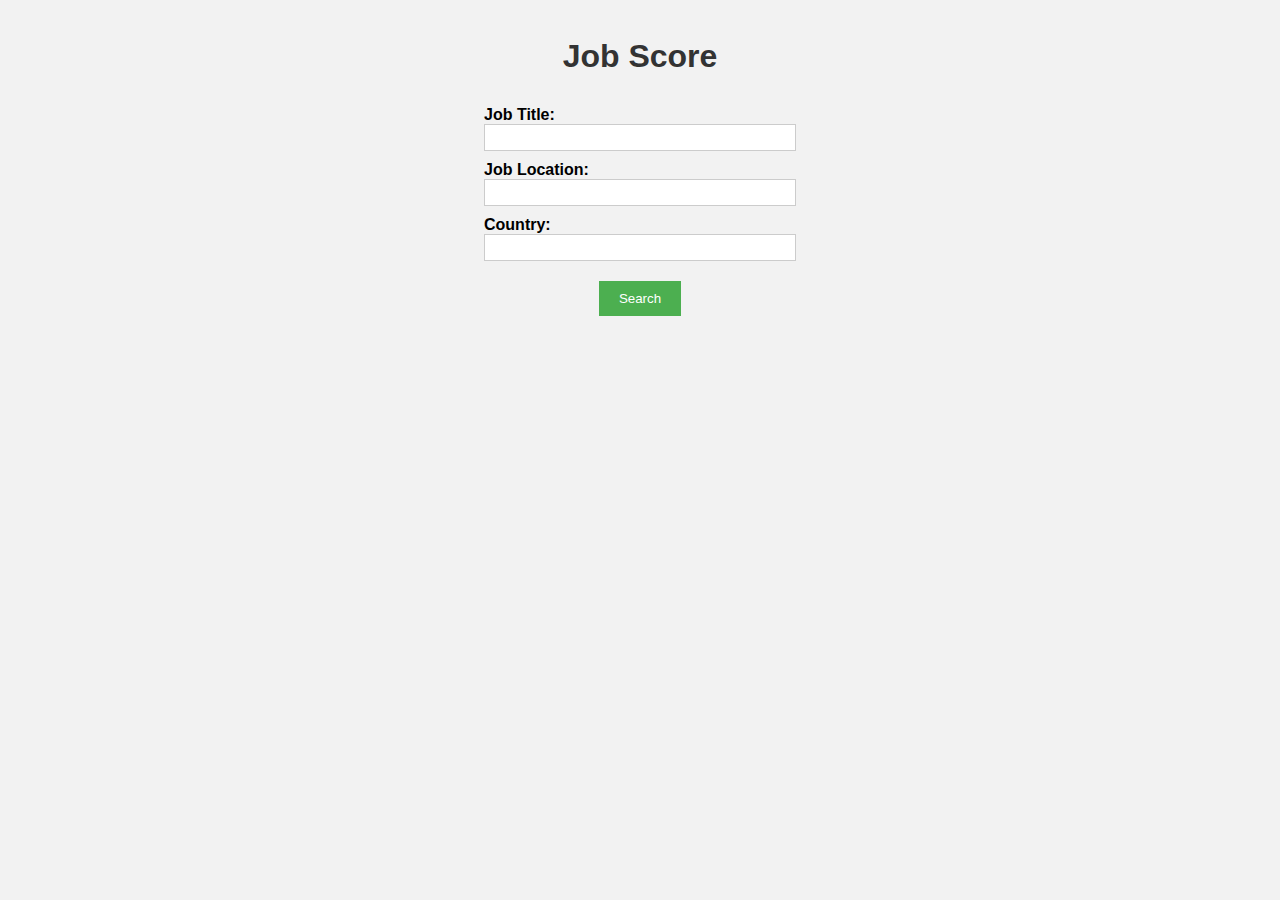
<file: index.html>
<!DOCTYPE html>
<html>
<head>
  <title>Job Search and Cost of Living</title>
  <link rel="stylesheet" href="style.css">
</head>
<body>
  <h1>Job Score</h1>
  <div class="form-container">
    <div>
      <label for="job-title">Job Title:</label>
      <input type="text" id="job-title" />
    </div>
    <div>
      <label for="job-location">Job Location:</label>
      <input type="text" id="job-location" />
    </div>
    <div>
      <label for="country">Country:</label>
      <input type="text" id="country" />
    </div>
    <button id="search-btn">Search</button>
  </div>

  <div id="job-listings"></div>

  <div id="result"></div>

  <script src="popup.js"></script>
</body>
</html>
</file>
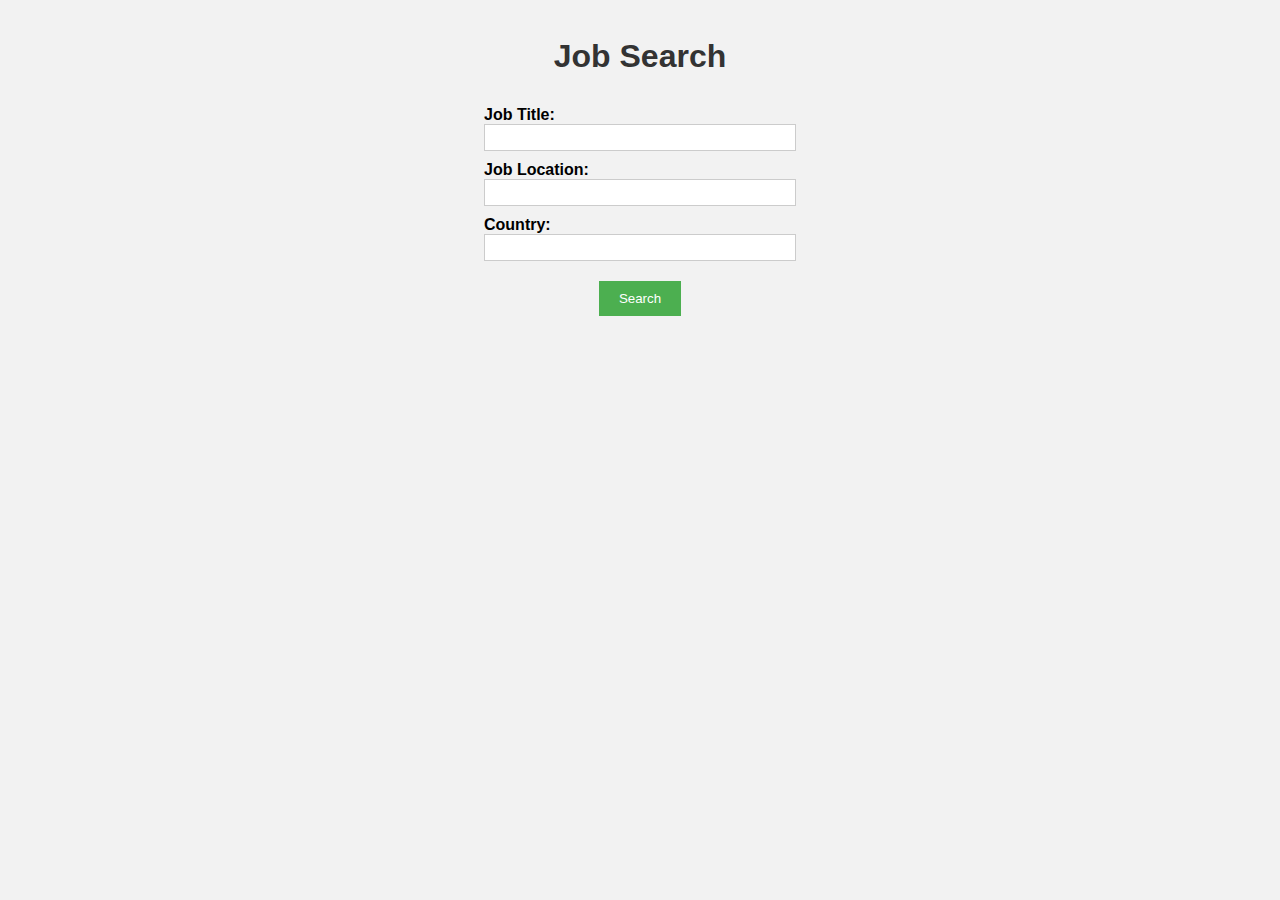
<file: popup.html>
<!DOCTYPE html>
<html>
<head>
  <title>Job Search and Cost of Living</title>
  <link rel="stylesheet" href="style.css">
</head>
<body>
  <h1>Job Search</h1>
  <div>
    <label for="job-title">Job Title:</label>
    <input type="text" id="job-title" />
  </div>
  <div>
    <label for="job-location">Job Location:</label>
    <input type="text" id="job-location" />
  </div>
  <div>
    <label for="country">Country:</label>
    <input type="text" id="country" />
  </div>
  <button id="search-btn">Search</button>

  <h2></h2>
  <div id="job-listings"></div>

  <h2></h2>
  <div id="result"></div>

  <script src="popup.js"></script>
</body>
</html>
</file>
<file: style.css>
/* Set background color for the body */
body {
  background-color: #f2f2f2;
  font-family: Arial, sans-serif;
  display: flex;
  flex-direction: column;
  align-items: center;
}

/* Apply styles to the h1 element */
h1 {
  color: #333;
  text-align: center;
  margin-top: 30px;
}

/* Apply styles to the labels */
label {
  display: block;
  margin-top: 10px;
  font-weight: bold;
}

/* Apply styles to the input fields */
input[type="text"] {
  width: 300px;
  padding: 5px;
  border: 1px solid #ccc;
}

/* Apply styles to the search button */
#search-btn {
  display: block;
  margin: 20px auto;
  padding: 10px 20px;
  background-color: #4caf50;
  color: #fff;
  border: none;
  cursor: pointer;
}

/* Apply styles to the job listings container */
#job-listings {
  display: flex;
  flex-direction: column;
  align-items: center;
  margin-top: 20px;
  max-width: 600px; /* Limit the width to prevent stretching */
}

/* Apply styles to the job listing elements */
.job-listing {
  margin-bottom: 20px;
  padding: 10px;
  border: 1px solid #ccc;
  background-color: #fff;
  text-align: center;
}

/* Apply styles to the job title */
.job-listing h2 {
  color: #333;
  font-size: 20px;
  margin-bottom: 5px;
}

/* Apply styles to the job location */
.job-listing p {
  margin: 0;
  line-height: 1.5;
}

/* Apply styles to the cost of living div */
.cost-of-living {
  margin-top: 10px;
  font-weight: bold;
}

/* Apply styles to the result div */
#result {
  margin-top: 20px;
  font-weight: bold;
}

/* Apply styles to the search container */
#search-container {
  position: fixed;
  top: 50%;
  left: 50%;
  transform: translate(-50%, -50%);
}

/* ... previous CSS styles ... */

/* Apply styles to the job listing elements */
.job-listing {
  margin-bottom: 20px;
  padding: 10px;
  border: 1px solid #ccc;
  background-color: #fff;
  text-align: center;
}

/* Apply styles to the job title */
.job-listing h2 {
  color: #333;
  font-size: 20px;
  margin-bottom: 5px;
}

/* Apply styles to the job location and description */
.job-listing p {
  margin: 0;
  line-height: 1.5;
}

/* Apply styles to the cost of living div */
.cost-of-living {
  margin-top: 10px;
  font-weight: bold;
}
</file>
